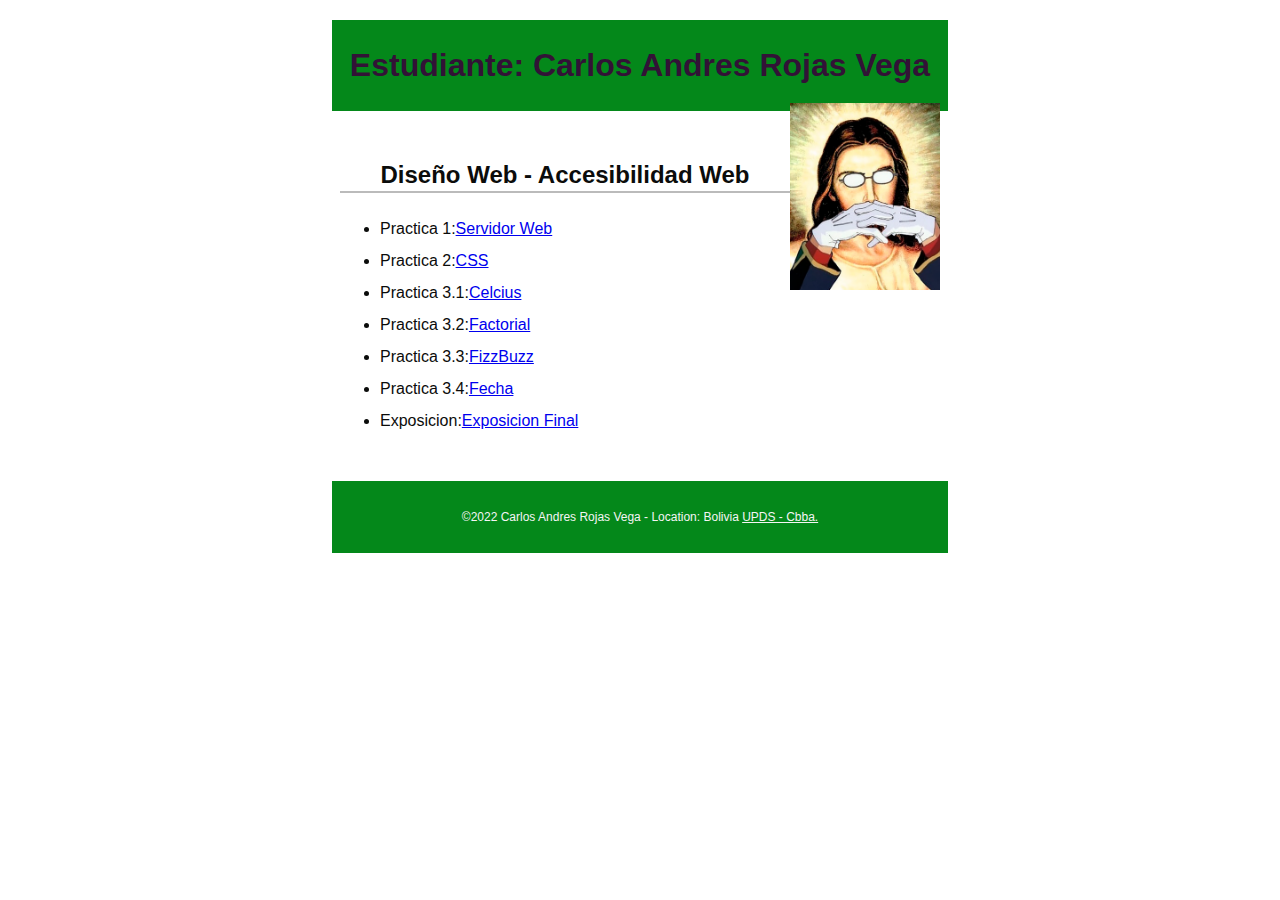
<file: index.html>
<!DOCTYPE html>
<html lang="es">
<head>
  <meta charset="utf-8">
  <meta name="viewport" content="width=device-width, initial-scale=1, maximum-scale=1">
  <title>Tecnologia Web I - Portal de Asignaciones | Nombre | UPDS -Cbba.</title>
  <meta name="description" content="Pagina de portal de asignaciones Fabiola Soliz para la materia de tecnologia web en UPDS">
  <link rel="stylesheet" href="css/normalize.css">
  <link rel="stylesheet" href="css/main.css">
</head>
<body>
  <header>
    <h1>Estudiante: Carlos Andres Rojas Vega</h1>
    <img src="imagenes/profile.png" alt="My Profile Picture">
  </header> 
  <main>
    <h2>Diseño Web - Accesibilidad Web </h2>
    <ul>
      <li> Practica 1:<a href="Practica 1 tecnologia web.pdf">Servidor Web </a></li> 
      <li>Practica 2:<a href="Practica2/index.html">CSS</a></li>
      <li>Practica 3.1:<a href="Ejercicio1.html">Celcius</a></li>
      <li>Practica 3.2:<a href="Ejercicio2.html">Factorial</a></li>
      <li>Practica 3.3:<a href="Ejercicio3.html">FizzBuzz</a></li>
      <li>Practica 3.4:<a href="Ejercicio4.html">Fecha</a></li>
      <li>Exposicion:<a href="#">Exposicion Final</a></li>
      
    </ul>
    
  </main> 
 
  <footer>
    <p>
      &copy;2022 Carlos Andres Rojas Vega - Location: Bolivia  
      <a href="http://www.upds.edu.bo/"> UPDS - Cbba.</a>
    </p>
  </footer>
</body>
</html>
</file>
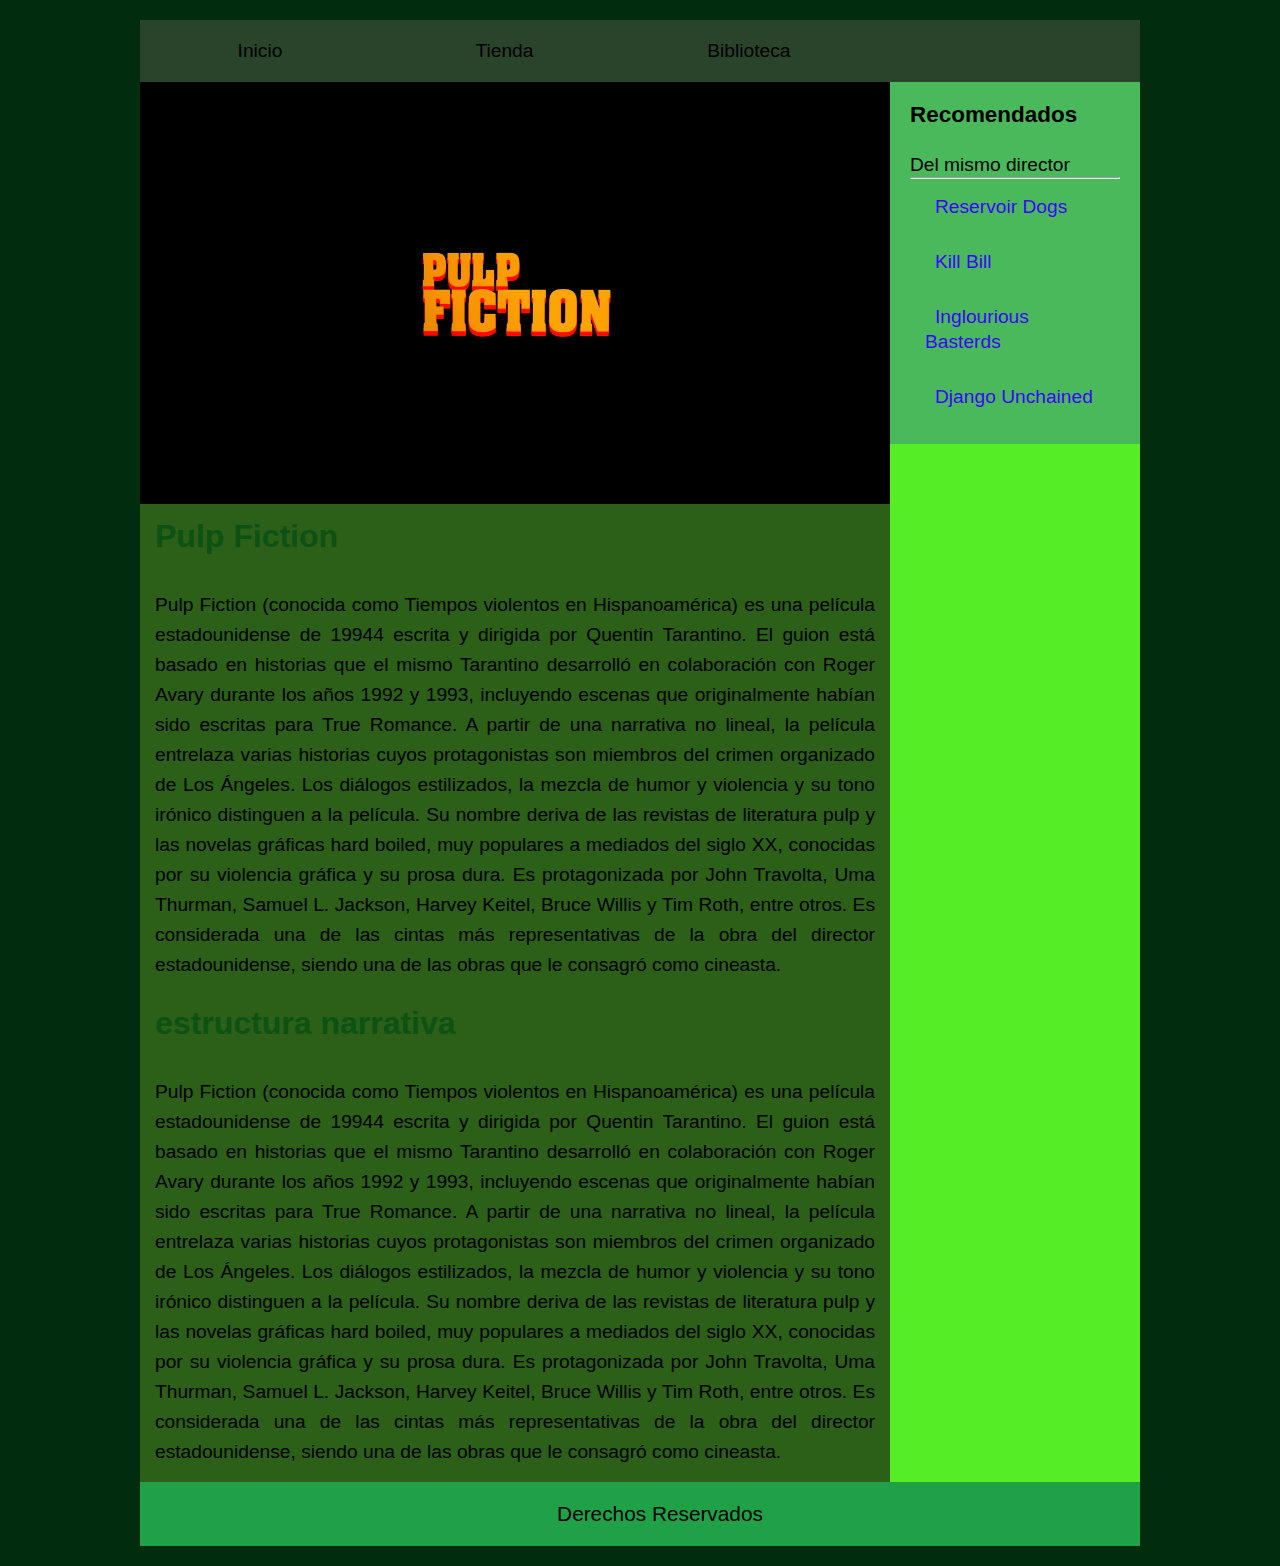
<file: Practica2/index.html>
<!DOCTYPE html>
<html lang="en">
<head>
    <meta charset="UTF-8">
    <meta http-equiv="X-UA-Compatible" content="IE=edge">
    <meta name="viewport" content="width=device-width, initial-scale=1.0">
    <link rel="stylesheet" href="css/estilos.css">
    <title>Ejemplo</title>
</head>
<body>

    <div class="contenedor">

        <header>
            <nav>
                <a href="#">Inicio</a>
                <a href="#">Tienda</a>
                <a href="#">Biblioteca</a>
            </nav>
        </header>

            <main>
                <div class="imagen">
                    <img src="img/1.jpg" alt="prueba">
                </div>
                <section>
                    <article>
                        <h2>Pulp Fiction</h2>
                        <p>Pulp Fiction (conocida como Tiempos violentos en Hispanoamérica) es una película estadounidense de 19944​ escrita y dirigida por Quentin Tarantino. El guion está basado en historias que el mismo Tarantino desarrolló en colaboración con Roger Avary durante los años 1992 y 1993, incluyendo escenas que originalmente habían sido escritas para True Romance. A partir de una narrativa no lineal, la película entrelaza varias historias cuyos protagonistas son miembros del crimen organizado de Los Ángeles. Los diálogos estilizados, la mezcla de humor y violencia y su tono irónico distinguen a la película. Su nombre deriva de las revistas de literatura pulp y las novelas gráficas hard boiled, muy populares a mediados del siglo XX, conocidas por su violencia gráfica y su prosa dura. Es protagonizada por John Travolta, Uma Thurman, Samuel L. Jackson, Harvey Keitel, Bruce Willis y Tim Roth, entre otros. Es considerada una de las cintas más representativas de la obra del director estadounidense, siendo una de las obras que le consagró como cineasta.</p>
                    </article>

                    <article>
                        <h2>estructura narrativa </h2>
                        <p>Pulp Fiction (conocida como Tiempos violentos en Hispanoamérica) es una película estadounidense de 19944​ escrita y dirigida por Quentin Tarantino. El guion está basado en historias que el mismo Tarantino desarrolló en colaboración con Roger Avary durante los años 1992 y 1993, incluyendo escenas que originalmente habían sido escritas para True Romance. A partir de una narrativa no lineal, la película entrelaza varias historias cuyos protagonistas son miembros del crimen organizado de Los Ángeles. Los diálogos estilizados, la mezcla de humor y violencia y su tono irónico distinguen a la película. Su nombre deriva de las revistas de literatura pulp y las novelas gráficas hard boiled, muy populares a mediados del siglo XX, conocidas por su violencia gráfica y su prosa dura. Es protagonizada por John Travolta, Uma Thurman, Samuel L. Jackson, Harvey Keitel, Bruce Willis y Tim Roth, entre otros. Es considerada una de las cintas más representativas de la obra del director estadounidense, siendo una de las obras que le consagró como cineasta.</p>
                    </article>
                </section>
            </main>
                <aside>
                    <section class="aside1">
                        <h3>Recomendados</h3>
                        <br>
                        <p> Del mismo director
                            
                       <hr>
                       
                            <ul class="enlaces">
                            <li><a href="#">Reservoir Dogs</a></li>
                            <li><a href="#">Kill Bill</a></li>
                            <li><a href="#">Inglourious Basterds</a></li>
                            <li><a href="#">Django Unchained</a></li>
   
                        </ul>
                    </section>
                </aside>

                <footer>
                    <p>Derechos Reservados</p>
                </footer>
            
       


    </div>
    
</body>
</html>
</file>
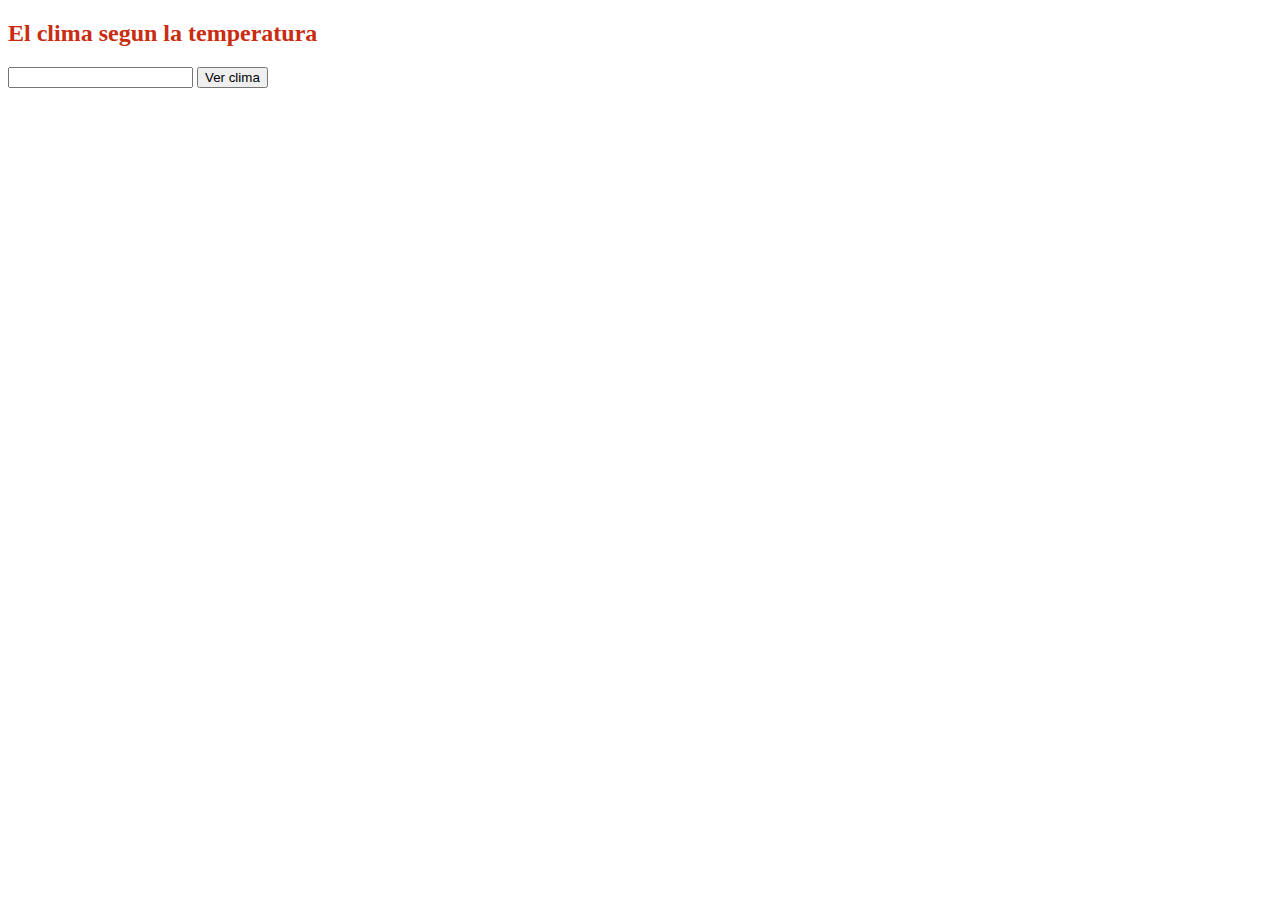
<file: Ejercicio1.html>
<!DOCTYPE html>
<html lang="en">
<head>
    <meta charset="UTF-8">
    <meta http-equiv="X-UA-Compatible" content="IE=edge">
    <meta name="viewport" content="width=device-width, initial-scale=1.0">
    <title>Document</title>
</head>
<body>
    <script>

        function  EntraData()  {
        let  txt  =  document.getElementById("tempEntrada"); let  temp  =  parseInt(txt.value);
        return  temp;
        }

        function  EscriuData(nomZona,  text)  { document.getElementById(nomZona).innerHTML  =  text;
        }


        function  Grados()  {
        let  temp  =  EntraData();
        let  temp2  =  ((temp  -  32)  /  1.8); EscriuData('Zona1'); Clima(temp);
        }


        function  Clima(temperatura)  { let  cadena="-";
        if  ((temperatura  >=  -10)  &&  (temperatura  <= 15))     cadena  ="Frio";
        if  ((temperatura  >=  16)  &&  (temperatura  <= 25))     cadena  ="Templado"; 
        if  ((temperatura  >=  26)  &&  (temperatura  <=  40))  cadena  ="Calor";
        if  (cadena=="-")     cadena  =  "Clima  desconocido"; EscriuData('Zona1',  cadena);
        }

        </script>

</body>
<h2 style="color: rgb(201, 44, 16)">
    El clima segun la temperatura
</h2>
    <input  type="text"  name="tempEntrada"  id="tempEntrada">
    <input  type="button"  value="Ver clima"  onClick="Grados()"><br>
    <div  id="Zona1"></div>

</html>
<script>
</file>
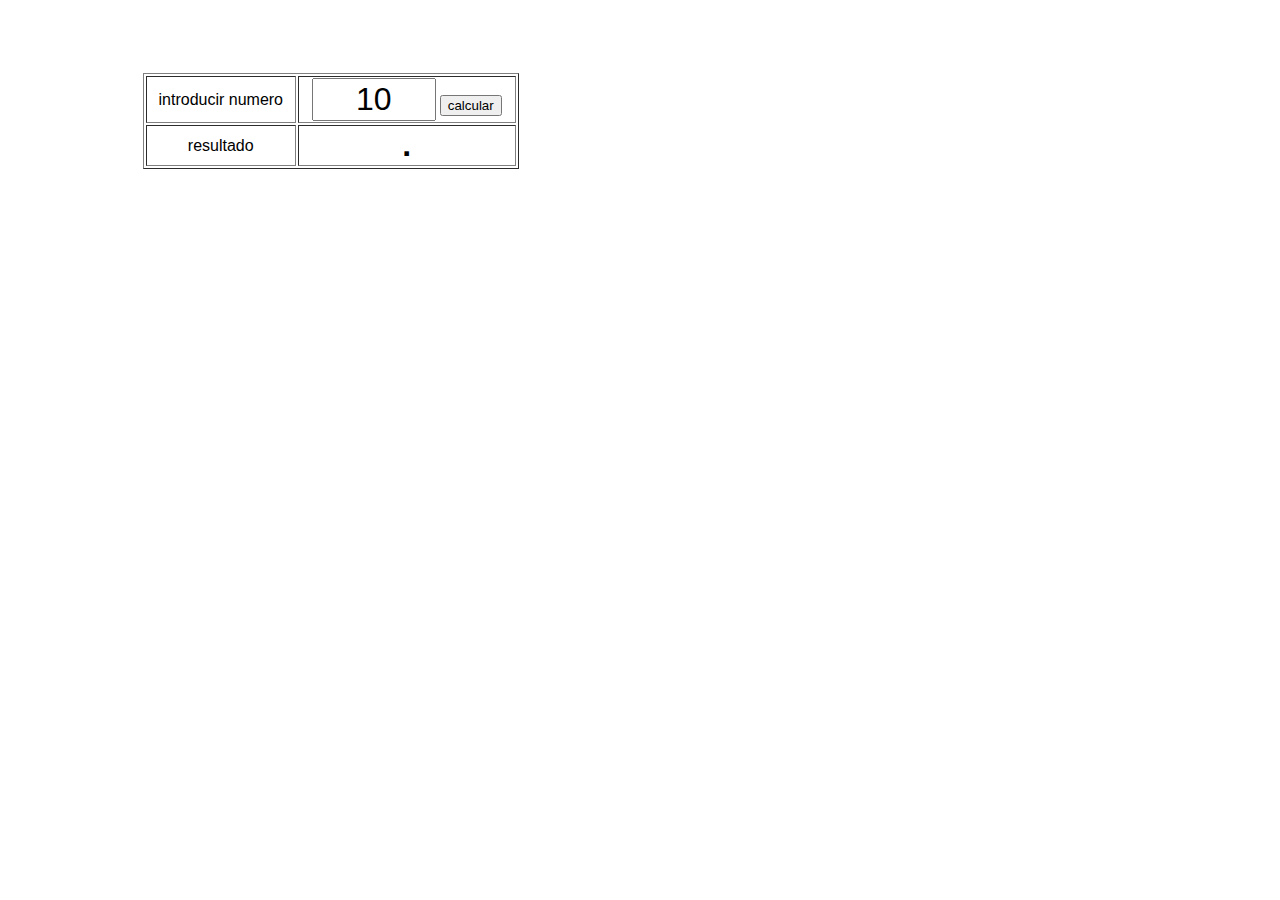
<file: Ejercicio2.html>
<html>
 
<head>
<meta http-equiv="Content-Language" content="es">
<meta http-equiv="Content-Type" content="text/html; charset=windows-1252">
<title>Calculo de factorial de un número. Creado por Luis email luis.1966@yahoo.es</title>
</head><script language=javascript>
 
function factorial(){
numero1=1;
numero=eval(f1.numeroelegido.value);
 
for(i=1;i<=numero;i++)
 
numero1=numero1*i;
 
valor.innerHTML=numero1;
}
 
</script>
 
<body ><form name=f1>
 
<div style="position: absolute; width: 376px; height: 45px; z-index: 1; left: 143px; top: 73px" id="layer1">
    <table border="1" width="100%">
        <tr>
            <td width="39%">
            <p align="center"><font face="Arial">introducir numero</font></td>
            <td width="57%">
            <p align="center">
            <font size="3">
            <input type="text" name="numeroelegido" size="4" value="10" style="font-size: 24pt; font-family: arial; text-align: center">
            <input type="button" value="calcular" name="B1" onclick='factorial()'></font></td>
        </tr>
        <tr>
            <td width="39%" align="center">
            <p align="center"><font face="Arial">resultado</font></td>
            <td width="57%" align="center">
            <b><font face="Arial" size="6" id=valor>.</font></b></td>
        </tr>
        </table>
</div>
</form>
</body>
 
</html>
</file>
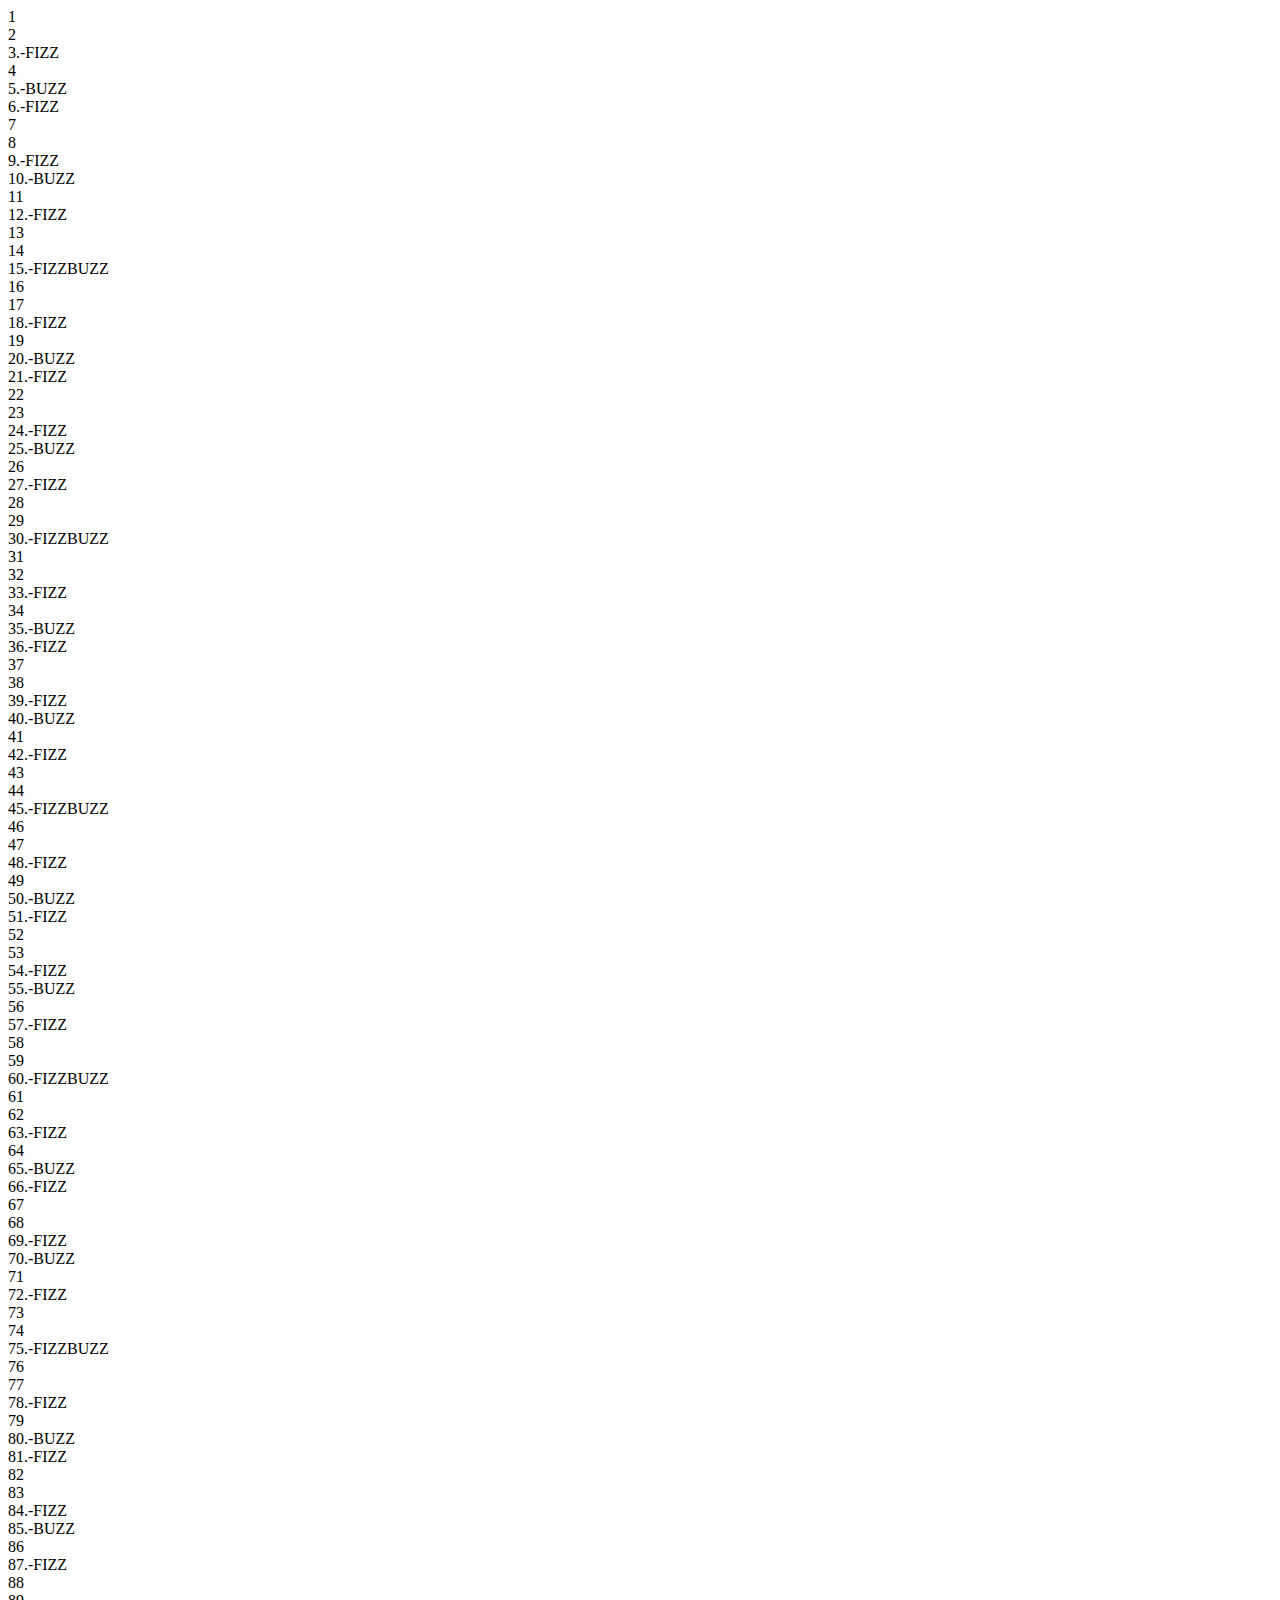
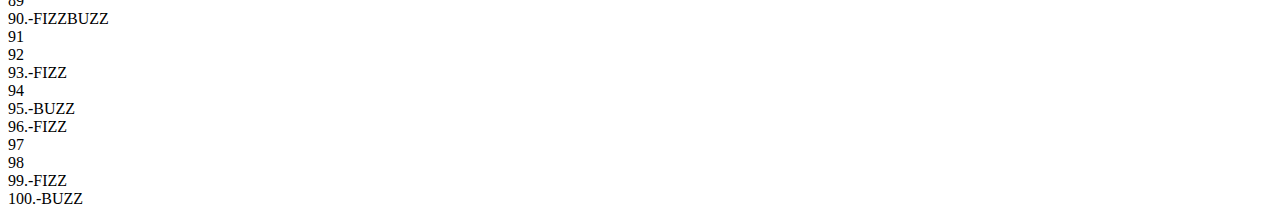
<file: Ejercicio3.html>
<!DOCTYPE html>
<html lang="en">
<head>
    <meta charset="UTF-8">
    <meta http-equiv="X-UA-Compatible" content="IE=edge">
    <meta name="viewport" content="width=device-width, initial-scale=1.0">
    <title>Document</title>
</head>
<body>
    <script>
        let i=1;
        for(i = 1; i <= 100; i++)
            {
                if((i % 3== 0) && (i % 5 == 0)){
                    document.write(i + ".-"+ "FIZZBUZZ" + '<br>');
                    }
                else{
                    if (i % 5 == 0)
                document.write(i + ".-"+ "BUZZ" + '<br>');
                else{
                    if (i % 3 == 0)
                document.write(i + ".-"+ "FIZZ" + '<br>');
                else{
                    document.write(i + "<br>");
                }
            }
        }
    }

        </script>
</body>
</html>
</file>
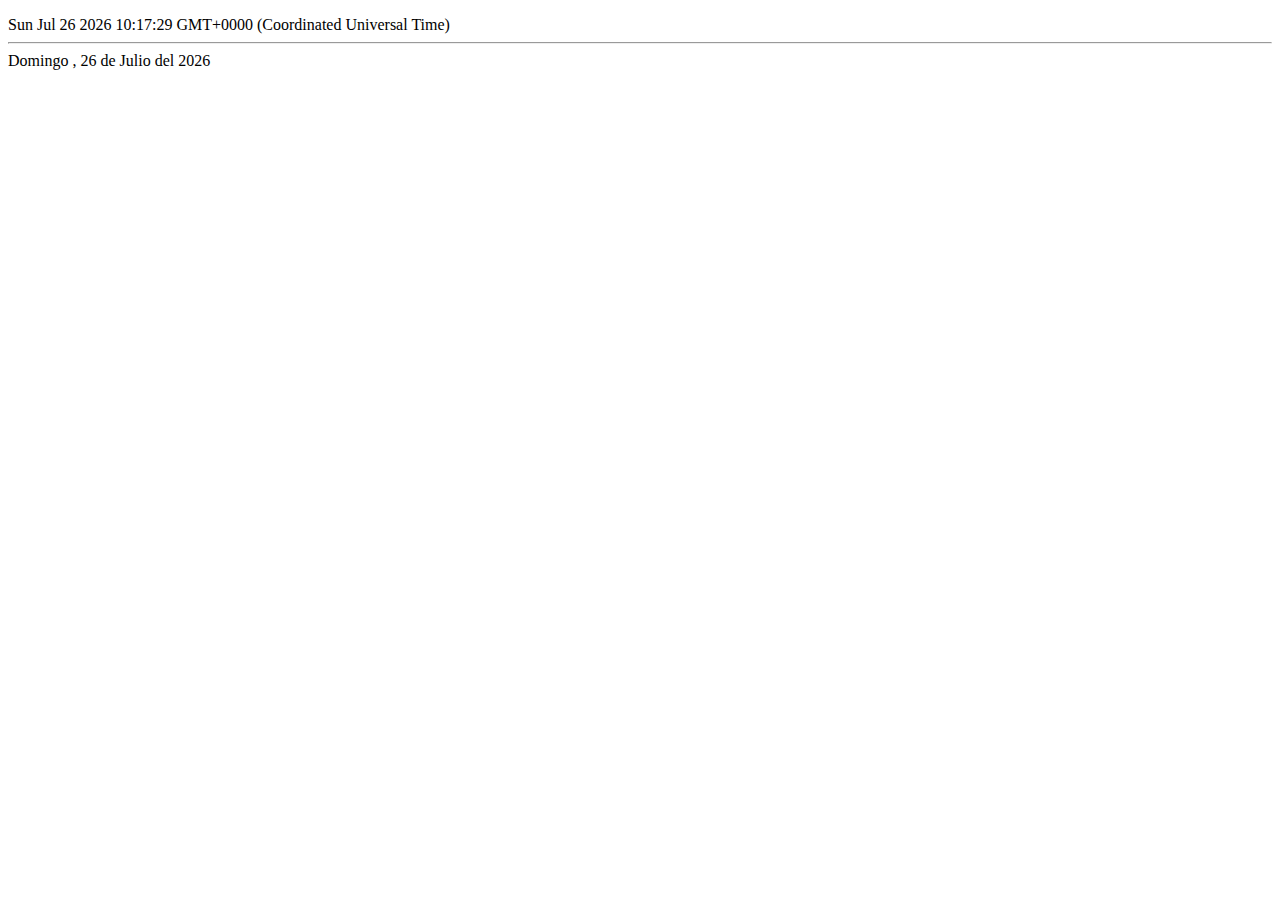
<file: Ejercicio4.html>
<!DOCTYPE html>
<html lang="en">
<head>
  <meta charset="UTF-8">
  <meta http-equiv="X-UA-Compatible" content="IE=edge">
  <meta name="viewport" content="width=device-width, initial-scale=1.0">
  <title>Document</title>
</head>
<body>

    <p id="fecha1"></p>

  <script>
    let fecha =new Date();

    document.write(fecha);

    let hora= fecha.getHours();
    let min= fecha.getMinutes();
    let seg= fecha.getSeconds();

    // HORA

    console.log("hora : "+hora);
    console.log("minutos : "+min);
    console.log("segundos : "+seg);

    // FECHA

    let dia = fecha.getDate();
    let dia_sem =fecha.getDay();
    let mes = fecha.getMonth();
    let año = fecha.getFullYear();

    let meses=['Enero','Febrero','Marzo','Abril','Mayo','Junio','Julio','Agosto','Septiembre','Octubre','Noviembre','Diciembre'];
    let semana=['Domingo','Lunes','Martes','Miercoles','Jueves','Viernes','Sabado'];

    console.log("dia : "+semana[dia_sem]);
    console.log("dia : "+dia);
    console.log("mes : "+meses[mes]);
    console.log("mes : "+año);

    console.log(semana[dia_sem]+' / '+ dia+' / '+meses[mes]+ ' / '+año);

    let parrafo = document.getElementById("fecha1")
    document.write('<hr>'+semana[dia_sem]+' , '+ dia+' de '+meses[mes]+ ' del '+año);

    </script>

</body>
</html>
</file>
<file: css/main.css>
/* Tecnologia Web- Plantilla CSS del portal de asignación */
/* Puede usar #HEX o nombres de colores */
/* * es un comodín que se refiere a todos los elementos. */

/* { margin: 0; box-sizing: border-box; } */

body { 
    font-size: 16px; 
    line-height: 32px;
    font-family:Ubuntu,sans-serif;
    color:#0b0c0b;
}

h1 {
    font-size: 2rem;
    color:#321236;
}

h2 {
    font-size: 1.5rem;
    text-align: center;
    border-bottom: 2px solid #bbb;
}

header, main, footer {
    margin: 1.25rem auto;
    padding: .5rem;
    max-width: 600px;
}

header, footer, footer a {
    text-align: center;
    background-color:#04881a;
    color: whitesmoke;
}

header img {
    width: 150px;
    height: auto;
    float: right;
}

footer {
    font-size: 0.75rem;
}
</file>
<file: Practica2/css/estilos.css>
*{

    margin: 0px;
    padding: 0;
}

body{
    font-family: 'Open Sans', sans-serif;
    font-size: 16px;
    background: #012c0e;
}

.contenedor{
    background: #55ee26;
    max-width: 1000px;
    margin:20px auto;
    overflow: hidden;
    
}

header{

    background: #29442b;
    width: 100%;
}

 header nav a{

    text-decoration:none;
    width: 100%;
    display: inline-block;
    padding:20px;
    width: 200px;
    color:black;
    font-size:1.2em;
    text-align: center;
 }
header nav a:hover{

    background: #24412b;
}

main{
    background: #2c5f17;
    width: 75%;
    float: left;

}
.imagen img{

    width:100%;
    
}

article h2{

color:#0b5214;
font-size: 2em;
margin-top: 10px;
margin-bottom: 20px;
padding-left: 15px;
}

article p{
    padding: 15px;
    font-size: 1.2em;
    line-height: 30px;
    text-align: justify;
}

aside{

    background:#49b95b;
    width: 25%;
    float: left;
    line-height: 25px;
}

.aside1 {

    padding: 20px;
    font-size: 1.2em;
    text-align: justify;
}

.enlaces li{

    list-style: none;
    padding: 15px;
}

.enlaces li a {

    text-decoration: none;
    padding: 15px;
    color: rgb(58, 4, 253);
    margin-top: 15px;
    margin-bottom: 15px;
    padding: 10px;
}

.enlaces li a:hover{

    background: #1f6128;
}

footer{
    background: #20a147;
    width: 100%;
    float: left;
    font-size: 1.3em;
    text-align: center;
    padding: 20px;
}

@media screen and (max-width:700px)
{
    body{
        font-size:14px;
        background:rgb(41, 92, 0);
    }

    main{
        width: 100%;
    }

    aside{
        width: 100%;
    }
}

@media screen and (max-width:350px) {

    body{
        font-size:12px ;
        background: #1e662e;
        
    }

    menu{
        
    }

    aside{
        display: none;
       /* overflow: hidden;*/
    }
    
}
</file>
